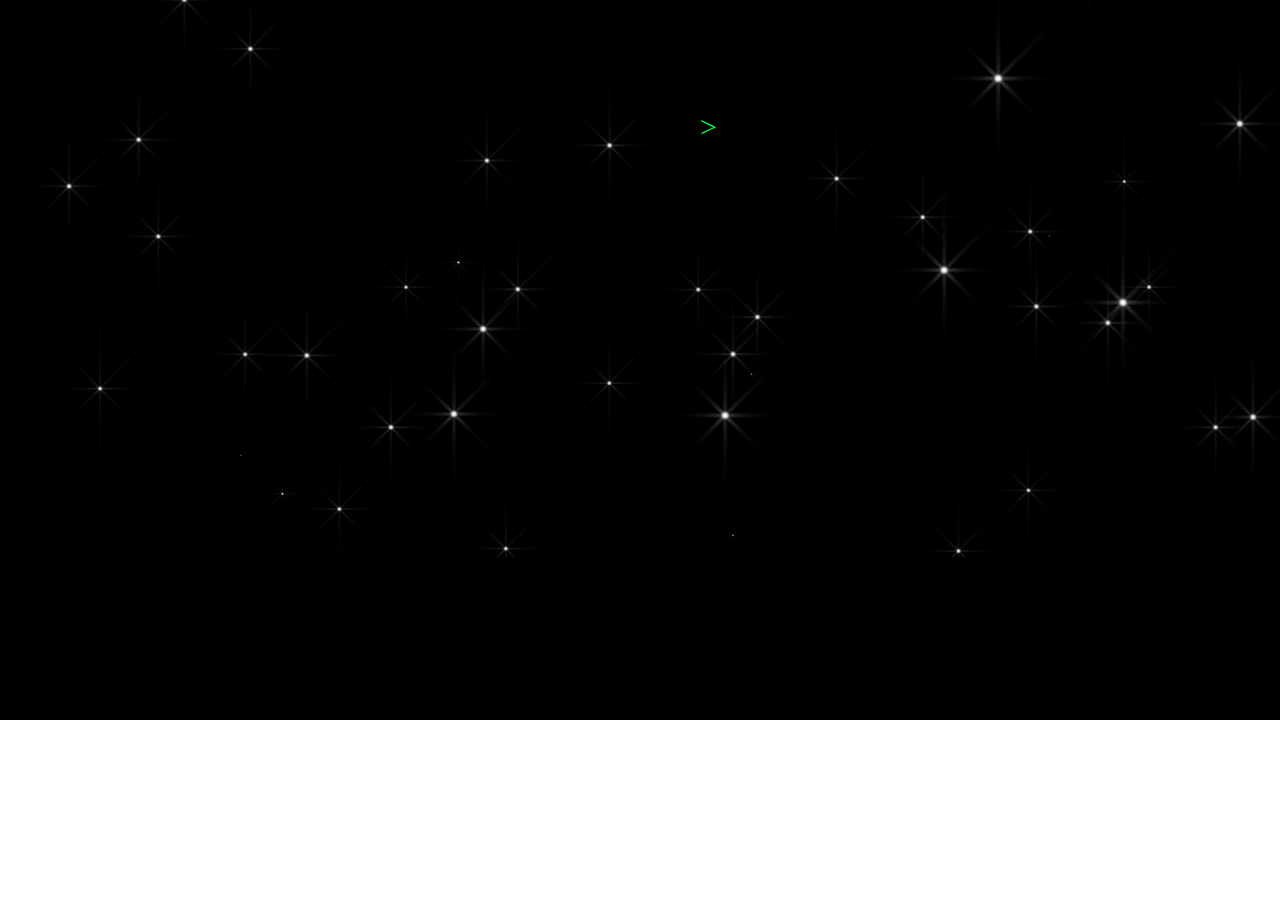
<file: 游戏端/shanggu/index.html>
<!doctype html>
<html>

<head>
<meta charset="utf-8">
<meta http-equiv="X-UA-Compatible" content="IE=edge,chrome=1">
<meta name="viewport" content="width=device-width, initial-scale=1">
<title>传说</title>

<script src="js/jquery-1.11.2.min.js"></script>
<script type="text/javascript" src="js/typewriting.min.js"></script>
<script src="js/common.js" ></script>
<style type="text/css">
/*声明 WebFont*/

	body,html{
		margin:0 0 0 0;
		overflow:hidden hidden;
/*		cursor: url('img/wa-mouse.png'), default; */
	}

	*{padding: 0;margin: 0;}
	.banner{width: 100%;min-width: 1200px;overflow: hidden ; position: relative;}
	.banner video{width: 100%;position: relative;}
	.banner div{position: absolute;left: 0;top: 0;padding: 100px 0; }

	.terminal::before {
		content: ">";

		margin-right: 10px;
	}
	.terminal {
		width: 530px;
		font-size:30px;
		color: #00fd55;
		letter-spacing: 2px;
		margin: 10px 700px;

	}
	.btn_div {
		width: 30%;
		font-size:30px;
		color: #00fd55;
		letter-spacing: 2px;
		margin: 500px 0 0 750px;
/*		margin-top:350px;*/
	}
	.btn_div img {width: 80%;height: 80%;cursor: url('img/wa-mouse.png'), default;}



</style>
</head>

<body>
	
	<audio id="music1" controls="controls" loop preload hidden >
		<source src="music/kaichang.mp3" />
	</audio>
	<section class="banner">
		<video autoplay loop>
			<source src="video/1.mp4" >
		</video>
			
		<div class="terminal" >
			
		</div>
		<div class="btn_div"  id="btn_div">
		  <div align="center">

			<img src="img/search_btn.png" onClick="updateJumpAndGoto()"/>
		  </div>
		</div>
	</section>
	


</body>
	<script>
	var fadeOutFadeObj;
	var content = "传说，女娲补天后遗留下了几块神石，";
		content+="但最终都不知去向，直到有一天，三界中流传出一条小道消息：“神石即将现世，其中藏着巨大的秘密”，";
		content+="这一消息令三界中的群雄无不擦拳磨掌，筹划着要将神石纳入囊中，一场好戏即将上演……";
	//	content = "1";
    var basicId;
	$(document).ready(function() {
		getBasicInfo();
		setTimeout(function() {
			$('.terminal').typewriting(content, {
				"typing_interval": 200,
				"blink_interval": "1s",
				"cursor_color": "#00fd55"
			}, function() {
				//$("#btn_div").show();
				fadeOutFadeObj.fnShow();
				console.log("END");
			});

		}, 1000);

		fadeOutFadeObj = new fadeOutFade("btn_div");  
		fadeOutFadeObj.init();  
		
		//延迟1秒播放音乐
		setTimeout(function() {playMusic();},1000);

		
	});
	function getBasicInfo(){
	
		$.ajax({
			url:'http://rain.paradise0932.com:7001/basic/index',//地址
			dataType:'json',//数据类型
			type:'GET',//类型
			//timeout:2000,//超时
			//请求成功
			success:function(data,status){
				if(data.code == "1"){
					var da = JSON.parse(data.data);
					basicId = da.id;
					if(da.isJump == "1"){
						window.location.href="main.html";
					}

				}
			},
			//失败/超时
			error:function(XMLHttpRequest,textStatus,errorThrown){
				if(textStatus==='timeout'){
					alert('請求超時');
					setTimeout(function(){
						alert('重新请求');
					},2000);
				}
				//alert(errorThrown);
			}
		});


	}
	function updateJumpAndGoto(){
			
		
		
		var isJump = "1";
		
		$.ajax({
			url:'http://rain.paradise0932.com:7001/basic/save',//地址
			dataType:'json',//数据类型
			type:'POST',//类型
			data:{"id":basicId,"isJump":isJump},
			//timeout:2000,//超时
			//请求成功
			success:function(data,status){
				if(data.code == "1"){
//					alert("保存成功");
					window.location.href='main.html'
				}

			},
			//失败/超时
			error:function(XMLHttpRequest,textStatus,errorThrown){
				if(textStatus==='timeout'){
					alert('請求超時');
					setTimeout(function(){
						alert('重新请求');
					},2000);
				}

			}
		});
		
	}
	
	function playMusic() {
		var player = $("#music1")[0]; /*jquery对象转换成js对象*/
		if (player.paused){ /*如果已经暂停*/
			player.play(); /*播放*/
		}else {
			player.pause();/*暂停*/
		}
	}


	</script>
</html>
</file>
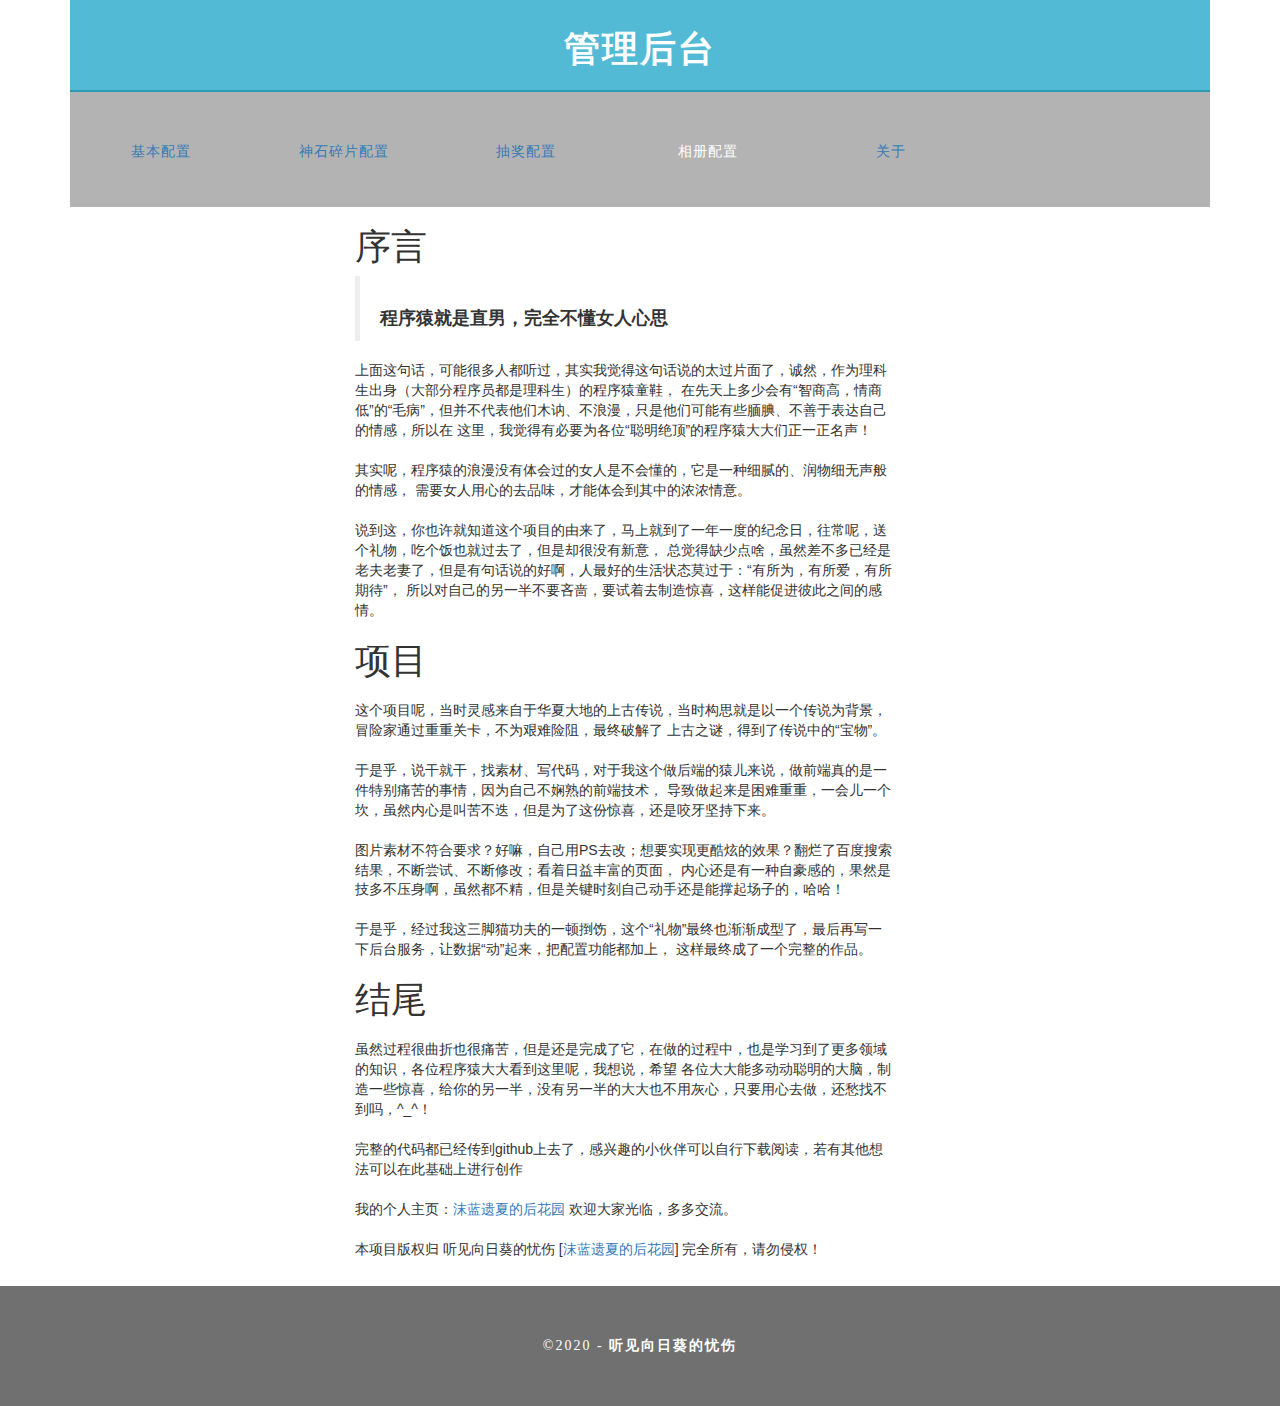
<file: 后台管理系统-前端配置页面/nuwa/about.html>
<!doctype html>
<html>
<head>
<meta charset="utf-8">
<meta http-equiv="X-UA-Compatible" content="IE=edge">
<meta name="viewport" content="width=device-width, initial-scale=1">
<title>关于</title>
<link href="css/multiColumnTemplate.css" rel="stylesheet" type="text/css">
	<link href="css/bootstrap.css" rel="stylesheet" type="text/css">
<!--	<link href="css/common.css" rel="stylesheet" type="text/css">-->
	<link href="static/plugins/bootstrap-switch/css/bootstrap-switch.min.css" rel="stylesheet" type="text/css">
	<link href="static/global/css/components-rounded.min.css" rel="stylesheet" type="text/css">
<!-- HTML5 shim and Respond.js for IE8 support of HTML5 elements and media queries -->
<!-- WARNING: Respond.js doesn't work if you view the page via file:// -->
<!--[if lt IE 9]>
      <script src="https://oss.maxcdn.com/html5shiv/3.7.2/html5shiv.min.js"></script>
      <script src="https://oss.maxcdn.com/respond/1.4.2/respond.min.js"></script>
    <![endif]-->
<style>
	.c{
/*    position : absolute;*/
    bottom : 0;
    width : 100%;
    height : 60px;
}
</style>
</head>
<body>
<div class="container">
  <header>
    <div class="primary_header">
      <h1 class="title"> 管理后台</h1>
    </div>
    <nav class="secondary_header" id="menu">
      <ul>
        <li><a href="basic.html">基本配置</a></li>
        <li><a href="stone.html">神石碎片配置</a></li>
		<li><a href="lotto.html">抽奖配置</a></li>
        <li>相册配置</li>
        <li><a href="about.html">关于</a></li>
      </ul>
    </nav>
  </header>
  <section>
    <div class="row">
		<div class="col-md-3"></div>
		<div class="col-md-6">
			<!-- BEGIN VALIDATION STATES-->
			<h1>序言</h1>

<blockquote><p><strong>程序猿就是直男，完全不懂女人心思</strong></p></blockquote>

<p>上面这句话，可能很多人都听过，其实我觉得这句话说的太过片面了，诚然，作为理科生出身（大部分程序员都是理科生）的程序猿童鞋，
在先天上多少会有“智商高，情商低”的“毛病”，但并不代表他们木讷、不浪漫，只是他们可能有些腼腆、不善于表达自己的情感，所以在
这里，我觉得有必要为各位“聪明绝顶”的程序猿大大们正一正名声！</p>

<p>其实呢，程序猿的浪漫没有体会过的女人是不会懂的，它是一种细腻的、润物细无声般的情感，
需要女人用心的去品味，才能体会到其中的浓浓情意。</p>

<p>说到这，你也许就知道这个项目的由来了，马上就到了一年一度的纪念日，往常呢，送个礼物，吃个饭也就过去了，但是却很没有新意，
总觉得缺少点啥，虽然差不多已经是老夫老妻了，但是有句话说的好啊，人最好的生活状态莫过于：“有所为，有所爱，有所期待”，
所以对自己的另一半不要吝啬，要试着去制造惊喜，这样能促进彼此之间的感情。</p>

<h1>项目</h1>

<p>这个项目呢，当时灵感来自于华夏大地的上古传说，当时构思就是以一个传说为背景，冒险家通过重重关卡，不为艰难险阻，最终破解了
上古之谜，得到了传说中的“宝物”。</p>

<p>于是乎，说干就干，找素材、写代码，对于我这个做后端的猿儿来说，做前端真的是一件特别痛苦的事情，因为自己不娴熟的前端技术，
导致做起来是困难重重，一会儿一个坎，虽然内心是叫苦不迭，但是为了这份惊喜，还是咬牙坚持下来。</p>

<p>图片素材不符合要求？好嘛，自己用PS去改；想要实现更酷炫的效果？翻烂了百度搜索结果，不断尝试、不断修改；看着日益丰富的页面，
内心还是有一种自豪感的，果然是技多不压身啊，虽然都不精，但是关键时刻自己动手还是能撑起场子的，哈哈！</p>

<p>于是乎，经过我这三脚猫功夫的一顿捯饬，这个“礼物”最终也渐渐成型了，最后再写一下后台服务，让数据“动”起来，把配置功能都加上，
这样最终成了一个完整的作品。</p>

<h1>结尾</h1>

<p>虽然过程很曲折也很痛苦，但是还是完成了它，在做的过程中，也是学习到了更多领域的知识，各位程序猿大大看到这里呢，我想说，希望
各位大大能多动动聪明的大脑，制造一些惊喜，给你的另一半，没有另一半的大大也不用灰心，只要用心去做，还愁找不到吗，^_^！</p>

<p>完整的代码都已经传到github上去了，感兴趣的小伙伴可以自行下载阅读，若有其他想法可以在此基础上进行创作</p>

<p>我的个人主页：<a href="http://www.paradise0932.com" title="沫蓝遗夏的后花园">沫蓝遗夏的后花园</a>
欢迎大家光临，多多交流。</p>

<p>本项目版权归 听见向日葵的忧伤 [<a target="_blank" href="http://www.paradise0932.com" title="沫蓝遗夏的后花园">沫蓝遗夏的后花园</a>] 完全所有，请勿侵权！</p>

	</div>
  </section>
  
  </div>


  <footer class="secondary_header footer" >
    <div class="copyright">&copy;2020 - <strong>听见向日葵的忧伤</strong></div>
  </footer>
</div>
	    <!-- 模态框（Modal） -->
    <div class="modal fade" id="commonModel" tabindex="-1" role="dialog" aria-labelledby="commonModel" aria-hidden="true">
    </div>
     <!-- jQuery (necessary for Bootstrap's JavaScript plugins) --> 
    <script src="js/jquery-3.2.1.min.js"></script>

    <!-- Include all compiled plugins (below), or include individual files as needed --> 
    <script src="js/popper.min.js"></script>

    <script src="js/bootstrap.js"></script>
	<script src="static/plugins/bootbox/bootbox.min.js"></script>
	<script src="static/plugins/bootstrap-switch/js/bootstrap-switch.min.js"></script>
	<script src="js/common.js"></script>
	<script src="js/stone.js"></script>
</body>
</html>
</file>
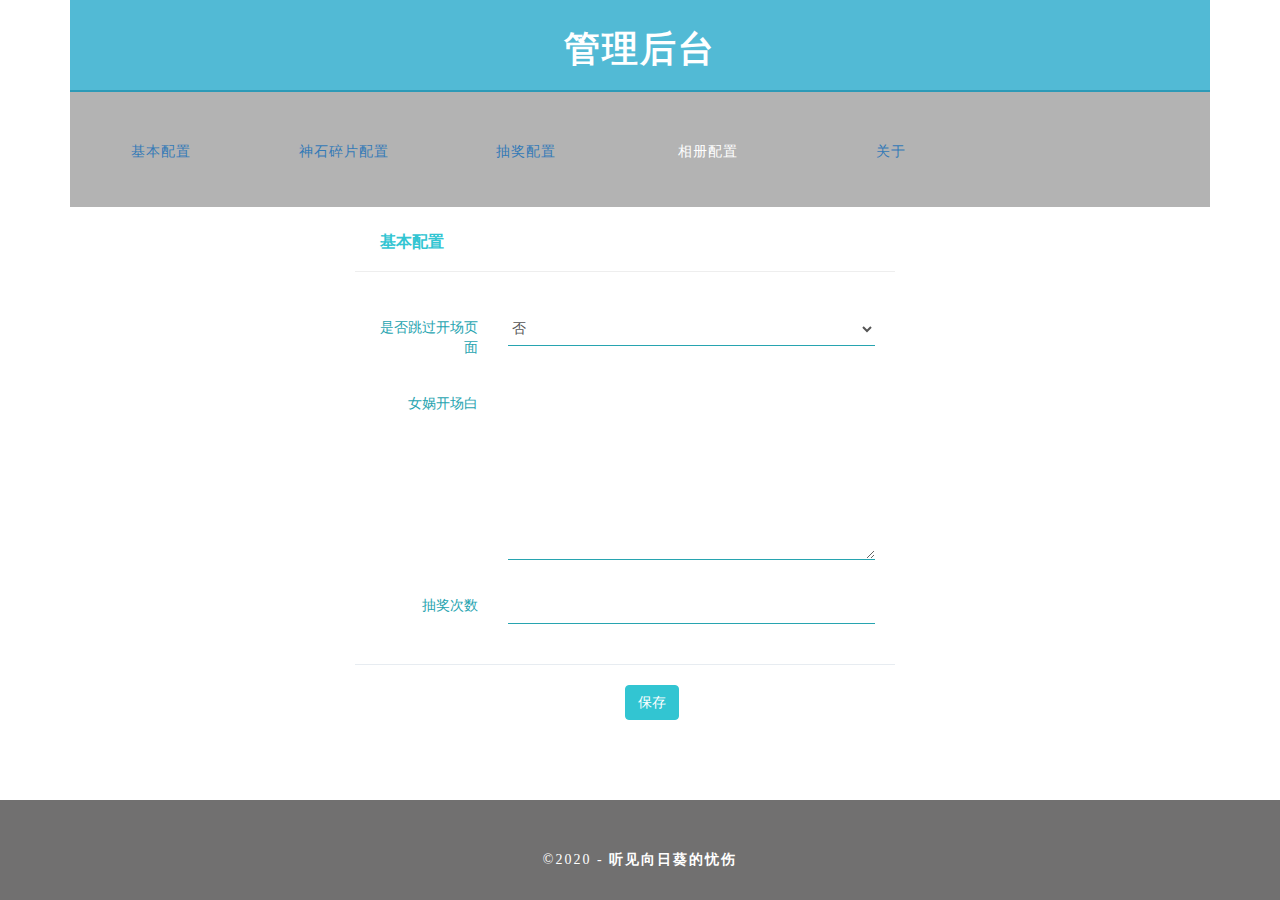
<file: 后台管理系统-前端配置页面/nuwa/basic.html>
<!doctype html>
<html>
<head>
<meta charset="utf-8">
<meta http-equiv="X-UA-Compatible" content="IE=edge">
<meta name="viewport" content="width=device-width, initial-scale=1">
<meta http-equiv="Access-Control-Allow-Origin" content="*" />
<title>管理后台</title>
<link href="css/multiColumnTemplate.css" rel="stylesheet" type="text/css">
	<link href="css/bootstrap.css" rel="stylesheet" type="text/css">
	<link href="css/common.css" rel="stylesheet" type="text/css">
	<link href="static/plugins/bootstrap-switch/css/bootstrap-switch.min.css" rel="stylesheet" type="text/css">
	<link href="static/global/css/components-rounded.min.css" rel="stylesheet" type="text/css">
<!-- HTML5 shim and Respond.js for IE8 support of HTML5 elements and media queries -->
<!-- WARNING: Respond.js doesn't work if you view the page via file:// -->
<!--[if lt IE 9]>
      <script src="https://oss.maxcdn.com/html5shiv/3.7.2/html5shiv.min.js"></script>
      <script src="https://oss.maxcdn.com/respond/1.4.2/respond.min.js"></script>
    <![endif]-->

</head>
<body>
<div class="container">
  <header>
    <div class="primary_header">
      <h1 class="title"> 管理后台</h1>
    </div>
    <nav class="secondary_header" id="menu">
      <ul>
        <li><a href="basic.html">基本配置</a></li>
        <li><a href="stone.html">神石碎片配置</a></li>
		<li><a href="lotto.html">抽奖配置</a></li>
        <li>相册配置</li>
        <li><a href="about.html">关于</a></li>
      </ul>
    </nav>
  </header>
  <section>
    <div class="row">
		<div class="col-md-3"></div>
		<div class="col-md-6">
			<!-- BEGIN VALIDATION STATES-->
			<div class="portlet light portlet-fit portlet-form ">
				<div class="portlet-title">
					<div class="caption">
						<i class=" icon-layers font-green"></i>
						<span class="caption-subject font-green sbold uppercase">基本配置</span>
					</div>
					
				</div>
				<div class="portlet-body">
					<!-- BEGIN FORM-->
					<form action="#" class="form-horizontal">
						<div class="form-body">
							<div class="form-group form-md-line-input has-success">
								<label class="col-md-3 control-label" for="form_control_1">是否跳过开场页面</label>
								<div class="col-md-9">
									<input type="hidden" id="id" >
									<select class="form-control" id="isJumpSelect">
										<option value="0">否</option>
										<option value="1">是</option>
									
									</select>
									<div class="form-control-focus"> </div>
									<span class="help-block">开场页面仅首次访问会显示，当用户看过之后则会将该选项置为“是”</span>
								</div>
							</div>
							<div class="form-group form-md-line-input has-success">
								<label class="col-md-3 control-label" for="form_control_1">女娲开场白</label>
								<div class="col-md-9">
									<textarea class="form-control" name="" id="nuwaTip" rows="8"></textarea>
									<div class="form-control-focus"> </div>
									<span class="help-block">这里配置载入页面里女娲说的话。</span>
								</div>
							</div>
							<div class="form-group form-md-line-input has-success">
								<label class="col-md-3 control-label" for="form_control_1">抽奖次数</label>
								
								<div class="col-md-9">
									<input type="text" class="form-control" id="lottoNum" placeholder="">
									<div class="form-control-focus"> </div>
								</div>
							</div>
						</div>
						<div class="form-actions">
							<div class="row">
								<div class=" col-md-6">
									
								</div>
								<div class="col-md-6">
									<a href="javascript:;" class="btn green" onClick="saveBasicInfo()">保存</a>
									
								</div>
							</div>
						</div>
					</form>
					<!-- END FORM-->
				</div>
			</div>
			<!-- END VALIDATION STATES-->
		</div>

	</div>
  </section>
  
  </div>


  <footer class="secondary_header footer">
    <div class="copyright">&copy;2020 - <strong>听见向日葵的忧伤</strong></div>
  </footer>
</div>
	    <!-- 模态框（Modal） -->
    <div class="modal fade" id="commonModel" tabindex="-1" role="dialog" aria-labelledby="commonModel" aria-hidden="true">
    </div>
     <!-- jQuery (necessary for Bootstrap's JavaScript plugins) --> 
    <script src="js/jquery-3.2.1.min.js"></script>

    <!-- Include all compiled plugins (below), or include individual files as needed --> 
    <script src="js/popper.min.js"></script>

    <script src="js/bootstrap.js"></script>
	<script src="static/plugins/bootbox/bootbox.min.js"></script>
	<script src="static/plugins/bootstrap-switch/js/bootstrap-switch.min.js"></script>
	<script src="js/common.js"></script>
	<script src="js/basic.js"></script>
</body>
</html>
</file>
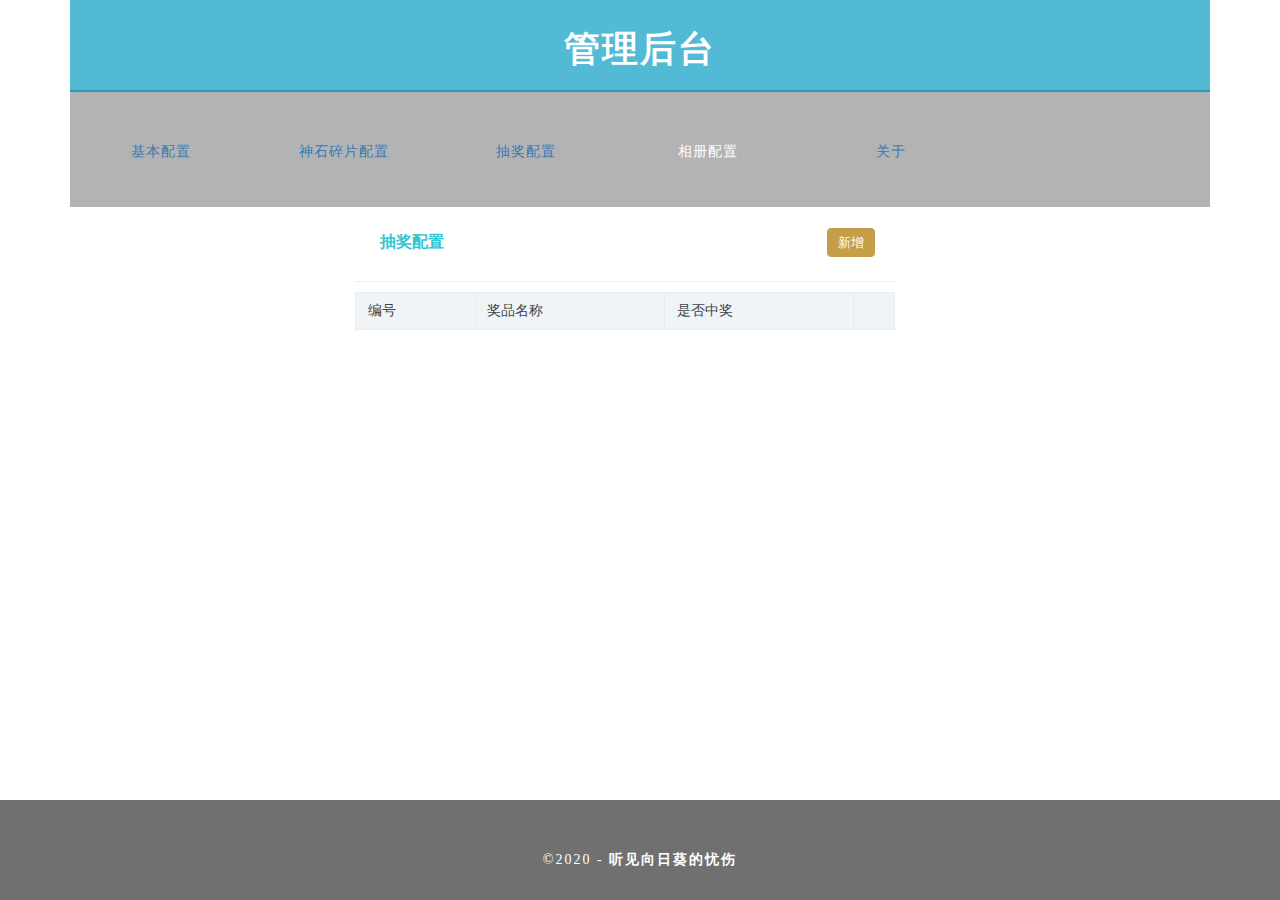
<file: 后台管理系统-前端配置页面/nuwa/lotto.html>
<!doctype html>
<html>
<head>
<meta charset="utf-8">
<meta http-equiv="X-UA-Compatible" content="IE=edge">
<meta name="viewport" content="width=device-width, initial-scale=1">
<title>管理后台</title>
<link href="css/multiColumnTemplate.css" rel="stylesheet" type="text/css">
	<link href="css/bootstrap.css" rel="stylesheet" type="text/css">
	<link href="css/common.css" rel="stylesheet" type="text/css">
	<link href="static/plugins/bootstrap-switch/css/bootstrap-switch.min.css" rel="stylesheet" type="text/css">
	<link href="static/global/css/components-rounded.min.css" rel="stylesheet" type="text/css">
<!-- HTML5 shim and Respond.js for IE8 support of HTML5 elements and media queries -->
<!-- WARNING: Respond.js doesn't work if you view the page via file:// -->
<!--[if lt IE 9]>
      <script src="https://oss.maxcdn.com/html5shiv/3.7.2/html5shiv.min.js"></script>
      <script src="https://oss.maxcdn.com/respond/1.4.2/respond.min.js"></script>
    <![endif]-->

</head>
<body>
<div class="container">
  <header>
    <div class="primary_header">
      <h1 class="title"> 管理后台</h1>
    </div>
    <nav class="secondary_header" id="menu">
      <ul>
        <li><a href="basic.html">基本配置</a></li>
        <li><a href="stone.html">神石碎片配置</a></li>
		<li><a href="lotto.html">抽奖配置</a></li>
        <li>相册配置</li>
        <li><a href="about.html">关于</a></li>
      </ul>
    </nav>
  </header>
  <section>
    <div class="row">
		<div class="col-md-3"></div>
		<div class="col-md-6">
			<!-- BEGIN VALIDATION STATES-->
			<div class="portlet light portlet-fit portlet-form ">
				<div class="portlet-title">
					<div class="caption">
						<i class=" icon-layers font-green"></i>
						<span class="caption-subject font-green sbold uppercase">抽奖配置</span>
						
					</div>
					<div class="actions">
						<button type="button" class="btn yellow"  onClick="getlottoDetail('')" data-toggle="modal" data-target="#myModal"  >新增</button>
					</div>
					
				</div>
				<div class="portlet-body">
					<div class="table-scrollable">
						<table class="table table-striped table-bordered table-advance table-hover">
							<thead>
								<tr>
									<th>
										<i class="fa fa-briefcase"></i> 编号 </th>
									<th class="hidden-xs">
										<i class="fa fa-user"></i> 奖品名称 </th>
							
									<th>
										<i class="fa fa-shopping-cart"></i> 是否中奖 </th>
									<th> </th>
								</tr>
							</thead>
							<tbody id = "tbody">
								
							</tbody>
						</table>
				</div>
			</div>
			<!-- END VALIDATION STATES-->
		</div>
		
	</div>
  </section>

  </div>
 <!-- 模态框（Modal） -->
<div class="modal fade" id="myModal" tabindex="-1" role="dialog" aria-labelledby="myModalLabel" aria-hidden="true">
	<div class="modal-dialog">
		<div class="modal-content">
			<div class="modal-header">
				<button type="button" class="close" data-dismiss="modal" aria-hidden="true">
					&times;
				</button>
				<h4 class="modal-title" id="myModalLabel">
					修改信息
				</h4>
				
			</div>
			<div class="modal-body">
				<div class="form-group form-md-line-input">
					<label class="col-md-2 control-label" for="form_control_1">奖品名称</label>
					<input type="hidden" class="form-control" id="id" >
					<div class="col-md-10">
						<input type="text" class="form-control" id="lottoPrize" placeholder="">
						<div class="form-control-focus"> </div>
					</div>
				</div>
				
				<div class="form-group form-md-line-input">
					<label class="col-md-2 control-label" for="form_control_1">是否获奖</label>
					<div class="col-md-10">
						<div class="md-radio-inline">
							<div class="md-radio has-error">
								<input type="radio" id="radio53" name="isLotto" value="0" class="md-radiobtn" checked>
								<label for="radio53">
									<span class="inc"></span>
									<span class="check"></span>
									<span class="box"></span> 否</label>
							</div>
							<div class="md-radio ">
								<input type="radio" id="radio54" name="isLotto" value="1" class="md-radiobtn">
								<label for="radio54">
									<span class="inc"></span>
									<span class="check"></span>
									<span class="box"></span> 是 </label>
							</div>

						</div>
					</div>
				</div>
			</div>
			<div class="modal-footer">
				<button type="button" class="btn btn-default" data-dismiss="modal">关闭
				</button>
				<button type="button" class="btn btn-primary" onClick="savelotto()">
					保存
				</button>
			</div>
		</div><!-- /.modal-content -->
	</div><!-- /.modal -->
</div>

  <footer class="secondary_header footer">
    <div class="copyright">&copy;2020 - <strong>听见向日葵的忧伤</strong></div>
  </footer>
</div>
	    <!-- 模态框（Modal） -->
    <div class="modal fade" id="commonModel" tabindex="-1" role="dialog" aria-labelledby="commonModel" aria-hidden="true">
    </div>
     <!-- jQuery (necessary for Bootstrap's JavaScript plugins) --> 
    <script src="js/jquery-3.2.1.min.js"></script>

    <!-- Include all compiled plugins (below), or include individual files as needed --> 
    <script src="js/popper.min.js"></script>

    <script src="js/bootstrap.js"></script>
	<script src="static/plugins/bootbox/bootbox.min.js"></script>
	<script src="static/plugins/bootstrap-switch/js/bootstrap-switch.min.js"></script>
	<script src="js/common.js"></script>
	<script src="js/lotto.js"></script>
</body>
</html>
</file>
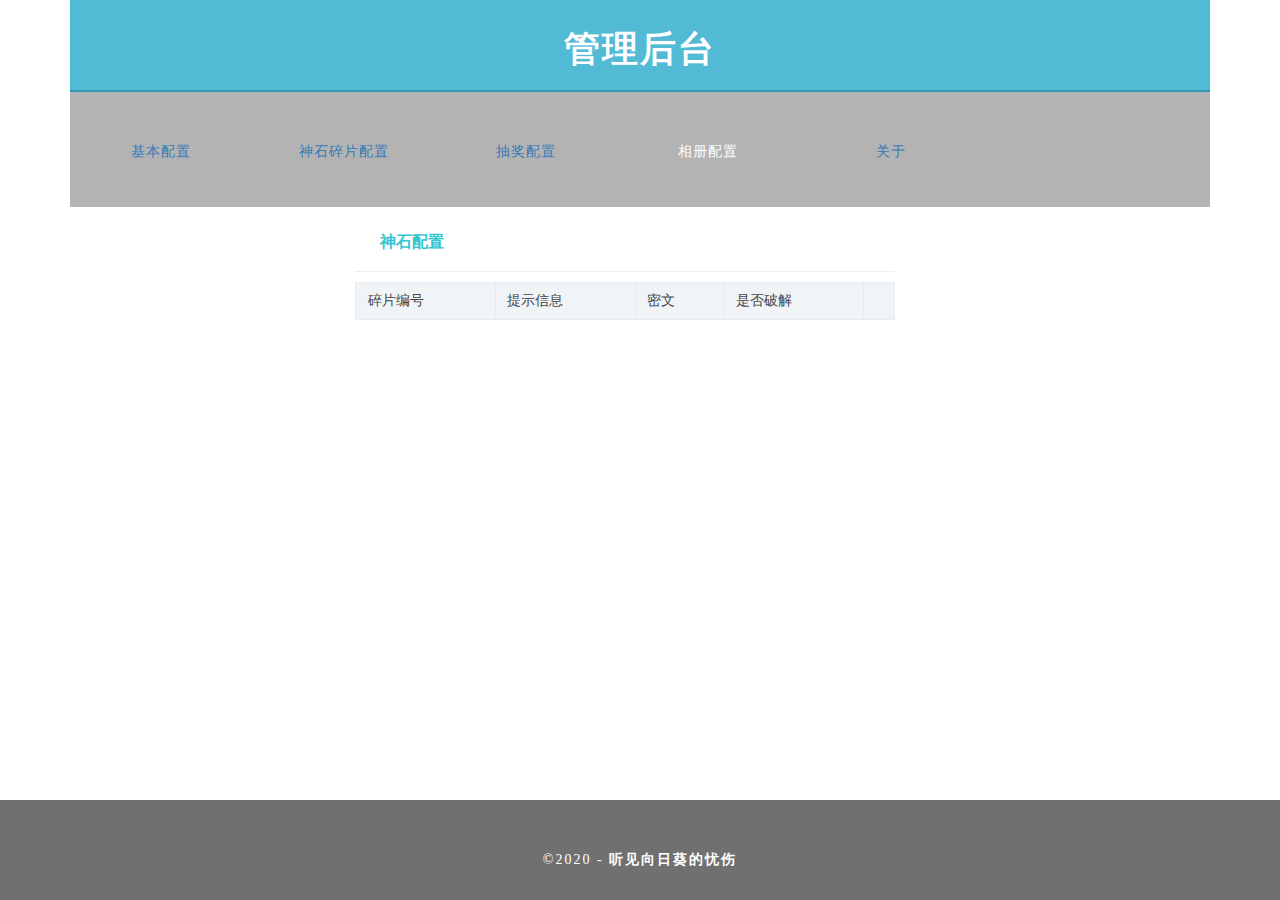
<file: 后台管理系统-前端配置页面/nuwa/stone.html>
<!doctype html>
<html>
<head>
<meta charset="utf-8">
<meta http-equiv="X-UA-Compatible" content="IE=edge">
<meta name="viewport" content="width=device-width, initial-scale=1">
<title>管理后台</title>
<link href="css/multiColumnTemplate.css" rel="stylesheet" type="text/css">
	<link href="css/bootstrap.css" rel="stylesheet" type="text/css">
	<link href="css/common.css" rel="stylesheet" type="text/css">
	<link href="static/plugins/bootstrap-switch/css/bootstrap-switch.min.css" rel="stylesheet" type="text/css">
	<link href="static/global/css/components-rounded.min.css" rel="stylesheet" type="text/css">
<!-- HTML5 shim and Respond.js for IE8 support of HTML5 elements and media queries -->
<!-- WARNING: Respond.js doesn't work if you view the page via file:// -->
<!--[if lt IE 9]>
      <script src="https://oss.maxcdn.com/html5shiv/3.7.2/html5shiv.min.js"></script>
      <script src="https://oss.maxcdn.com/respond/1.4.2/respond.min.js"></script>
    <![endif]-->

</head>
<body>
<div class="container">
  <header>
    <div class="primary_header">
      <h1 class="title"> 管理后台</h1>
    </div>
    <nav class="secondary_header" id="menu">
      <ul>
        <li><a href="basic.html">基本配置</a></li>
        <li><a href="stone.html">神石碎片配置</a></li>
		<li><a href="lotto.html">抽奖配置</a></li>
        <li>相册配置</li>
        <li><a href="about.html">关于</a></li>
      </ul>
    </nav>
  </header>
  <section>
    <div class="row">
		<div class="col-md-3"></div>
		<div class="col-md-6">
			<!-- BEGIN VALIDATION STATES-->
			<div class="portlet light portlet-fit portlet-form ">
				<div class="portlet-title">
					<div class="caption">
						<i class=" icon-layers font-green"></i>
						<span class="caption-subject font-green sbold uppercase">神石配置</span>
					</div>
					
				</div>
				<div class="portlet-body">
					<div class="table-scrollable">
						<table class="table table-striped table-bordered table-advance table-hover">
							<thead>
								<tr>
									<th>
										<i class="fa fa-briefcase"></i> 碎片编号 </th>
									<th class="hidden-xs">
										<i class="fa fa-user"></i> 提示信息 </th>
									<th>
										<i class="fa fa-shopping-cart"></i> 密文 </th>
									<th>
										<i class="fa fa-shopping-cart"></i> 是否破解 </th>
									<th> </th>
								</tr>
							</thead>
							<tbody id = "tbody">
								
							</tbody>
						</table>
				</div>
			</div>
			<!-- END VALIDATION STATES-->
		</div>

	</div>
  </section>
  
  </div>
 <!-- 模态框（Modal） -->
<div class="modal fade" id="myModal" tabindex="-1" role="dialog" aria-labelledby="myModalLabel" aria-hidden="true">
	<div class="modal-dialog">
		<div class="modal-content">
			<div class="modal-header">
				<button type="button" class="close" data-dismiss="modal" aria-hidden="true">
					&times;
				</button>
				<h4 class="modal-title" id="myModalLabel">
					修改信息
				</h4>
			</div>
			<div class="modal-body">
				<div class="form-group form-md-line-input">
					<label class="col-md-2 control-label" for="form_control_1">提示信息</label>
					<input type="hidden" class="form-control" id="id" >
					<div class="col-md-10">
						<input type="text" class="form-control" id="tipInfo" placeholder="神石碎片触发的提示信息">
						<div class="form-control-focus"> </div>
					</div>
				</div>
				<div class="form-group form-md-line-input">
					<label class="col-md-2 control-label" for="form_control_1">密文</label>
					<div class="col-md-10">
						<input type="text" class="form-control" id="cipherText" placeholder="激活碎片的密文">
						<div class="form-control-focus"> </div>
					</div>
				</div>
				
				<div class="form-group form-md-line-input">
					<label class="col-md-2 control-label" for="form_control_1">是否已经解密</label>
					<div class="col-md-10">
						<div class="md-radio-inline">
							<div class="md-radio has-error">
								<input type="radio" id="radio53" name="isDecode" value="0" class="md-radiobtn" >
								<label for="radio53">
									<span class="inc"></span>
									<span class="check"></span>
									<span class="box"></span> 否</label>
							</div>
							<div class="md-radio ">
								<input type="radio" id="radio54" name="isDecode" value="1" class="md-radiobtn">
								<label for="radio54">
									<span class="inc"></span>
									<span class="check"></span>
									<span class="box"></span> 是 </label>
							</div>

						</div>
					</div>
				</div>
			</div>
			<div class="modal-footer">
				<button type="button" class="btn btn-default" data-dismiss="modal">关闭
				</button>
				<button type="button" class="btn btn-primary" onClick="saveStone()">
					保存
				</button>
			</div>
		</div><!-- /.modal-content -->
	</div><!-- /.modal -->
</div>

  <footer class="secondary_header footer">
    <div class="copyright">&copy;2020 - <strong>听见向日葵的忧伤</strong></div>
  </footer>
</div>
	    <!-- 模态框（Modal） -->
    <div class="modal fade" id="commonModel" tabindex="-1" role="dialog" aria-labelledby="commonModel" aria-hidden="true">
    </div>
     <!-- jQuery (necessary for Bootstrap's JavaScript plugins) --> 
    <script src="js/jquery-3.2.1.min.js"></script>

    <!-- Include all compiled plugins (below), or include individual files as needed --> 
    <script src="js/popper.min.js"></script>

    <script src="js/bootstrap.js"></script>
	<script src="static/plugins/bootbox/bootbox.min.js"></script>
	<script src="static/plugins/bootstrap-switch/js/bootstrap-switch.min.js"></script>
	<script src="js/common.js"></script>
	<script src="js/stone.js"></script>
</body>
</html>
</file>
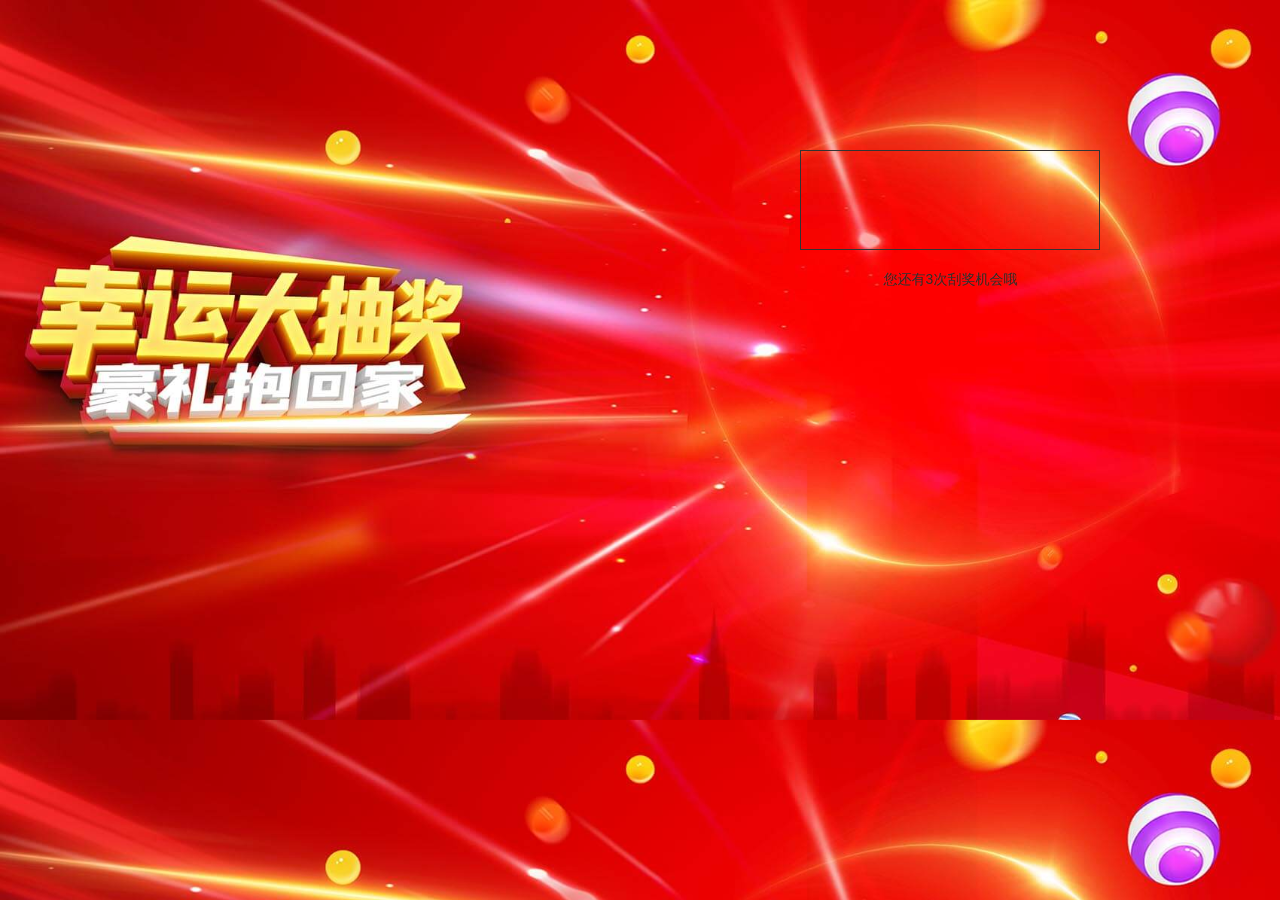
<file: 游戏端/shanggu/lotto.html>
<!DOCTYPE html>
<html>
<head>
	<title>幸运大抽奖</title>
	<meta charset="utf-8">
	<meta http-equiv="X-UA-Compatible" content="IE=edge,chrome=1">
	<meta name="viewport" content="width=device-width, initial-scale=1">
	<link href="css/bootstrap.css" rel="stylesheet" type="text/css">
	<link href="css/components-rounded.min.css" rel="stylesheet" type="text/css">
	  <style>
		body,html{
			margin:0 0 0 0;
			overflow:hidden hidden;
	/*		cursor: url('img/wa-mouse.png'), default; */
		}
		  body{
			  background-image: url("img/lotto_bg.jpg");
			  background-size: 100%;
		  }

		*{padding: 0;margin: 0;}
        .scratchpad{
          width: 300px;
          height: 100px;
          border: solid 1px;
			margin: 50px 0px 0px 0px;
        }

        @media (max-width: 500px) {
          .scratchpad {
            width: 65%;
          }

        }
		  .content{margin: 100px 0px 0px 800px;position: absolute; }
		  .prize{margin: 100px 0px 0px 1400px;}
		  section p{text-align: center}
		  .h2{text-align: center;color:azure; font-size: 50px;}
		  .prize .myPrize{margin-top: 10px;  font-family: "字魂150号 玉玺手刻体"; font-size: 25px;color: aquamarine}
		  .ps{color:#DFDFDF;}
		  .button{text-align: center;display: none}
		  .caidan{margin: 200px 0px 0px 0px; text-align: center;display: none;}
		  .caidan img{cursor: url('img/wa-mouse.png'), default;}
		  .dan_tip{font-family: "汉仪晓波折纸体简"; font-size: 25px; color:#9F00FC}
      </style>
</head>
<body>
	<audio id="music1" controls="controls"  loop preload hidden  >
		<source src="music/kaijiang.mp3" />
	</audio>
	<section class="content">
		<div id="congratulation" style="display: none"><p class="h2" >恭喜你，中奖了！</p></div>
		<div id="demo2" class="scratchpad"></div>
<!--		<div id="demo2-percent">&nbsp;</div>-->
		<p id="countDown">您还有3次刮奖机会哦</p>
		<div class="button"><button type="button" class="btn yellow" onClick="again()">再次刮奖</button></div>

	</section>
	<div class="prize">
		<p><h1>已获得奖品<h1></p>
		<p><h3 class="ps">（请及时领奖哦）<h3></p>
		<hr>
		<p id="myPrize" class="myPrize"></p>
		
	</div>
  	<div class="caidan">
		<img src="img/caidan1.gif"  onClick="window.location.href='photo.html'">
		<p class="dan_tip">恭喜你，发现了传说中的彩蛋，快打开看看吧！！！</p>
	</div>
 <script src="js/jquery.min.js"></script>
 <script type="text/javascript" src="js/wScratchPad.min.js"></script>
  <script type="text/javascript">
	var lottoNum = 0;
	var isPrize = 0;
	var lottoPrize = ""; //奖品名称 
	var id;
	var basicId;
	var lottoImg;
	$(document).ready(function() {
		initInfo(true,true);
		
		//延迟1秒播放音乐
		setTimeout(function() {playMusic();},1000);

	});
	  
	  //初始化信息
	  function initInfo(ifUpdatePrize,isGua){
		  $.ajax({
			url:'http://rain.paradise0932.com:7001/lotto/info',//地址
			dataType:'json',//数据类型
			type:'GET',//类型
			data:{},
			//timeout:2000,//超时
			//请求成功
			success:function(data,status){
				var content = data.msg;
				
				if(data.config){
					var config = JSON.parse(data.config);
					lottoNum = config.lottoNum;
					basicId = config.id;
					$("#countDown").html("您还有"+lottoNum+"次刮奖机会哦");
					
					
					if(lottoNum == 0){
						$('#demo2').wScratchPad('enable', false);
						$(".caidan").show();
					}
				}
				
				if(data.prizeList){
					var prizeList = JSON.parse(data.prizeList);
					//是否更新中奖信息
					if(ifUpdatePrize){
						for(var i = 0;i<prizeList.length;i++){
							$("#myPrize").after("<p  class=\"myPrize\">"+prizeList[i].lottoPrize+"</p>");
						}
					}
					
				
				}
				getNoPrizeInfo(isGua);
				
			},
			//失败/超时
			error:function(XMLHttpRequest,textStatus,errorThrown){
				if(textStatus==='timeout'){
					alert('請求超時');
					setTimeout(function(){
						alert('重新请求');
					},2000);
				}
				//alert(errorThrown);
			}
		});
	  }
	  	function playMusic() {
			var player = $("#music1")[0]; /*jquery对象转换成js对象*/
			if (player.paused){ /*如果已经暂停*/
				player.play(); /*播放*/
			}else {
				player.pause();/*暂停*/
			}
		}
	  function getNoPrizeInfo(isGua){
		   console.log("获取奖品信息方法被调用！");
		  $.ajax({
			url:'http://rain.paradise0932.com:7001/lotto/item',//地址
			dataType:'json',//数据类型
			type:'GET',//类型
			data:{},
			//timeout:2000,//超时
			//请求成功
			success:function(data,status){
				var content = data.msg;
				if(data.data ){
					var lotto = JSON.parse(data.data);
					lottoPrize = lotto.lottoPrize;
					id = lotto.id;
					lottoImg = "http://rain.paradise0932.com/upload/"+lottoPrize+".png";
					console.log("获取奖品信息方法---，获取到奖品图片地址："+lottoImg);
					//是否初始化刮刮卡，因为只有第一次加载需要使用， 后面只需要替换图片地址
					if(isGua){
						initGua();
					}else{
						//不初始化刮刮卡，那么就替换图片，重置刮刮卡
					  	console.log("---更新刮刮卡");
						$('#demo2').wScratchPad('bg',lottoImg );  
						$('#demo2').wScratchPad('reset');  
					}
					
				}
				
			},
			//失败/超时
			error:function(XMLHttpRequest,textStatus,errorThrown){
				if(textStatus==='timeout'){
					alert('請求超時');
					setTimeout(function(){
						alert('重新请求');
					},2000);
				}
				//alert(errorThrown);
			}
		});
		  
	  }
	  function initGua(){
		  console.log("初始化刮刮卡方法被调用！");
		  console.log("初始化刮刮卡方法被调用,获取图片地址：---"+lottoImg);
		  	$('#demo2').wScratchPad({
			  bg: lottoImg,
			  fg: '#E0E0E0',
			  'cursor': 'url("./cursors/coin.png") 5 5, default',
			  scratchMove: function (e, percent) {
		//		$('#demo2-percent').html(percent);

				if (percent > 30) {
					if(isPrize == 0){
						  this.clear();
						$("#congratulation").show();

						$("#myPrize").after("<p  class=\"myPrize\">"+lottoPrize+"</p>");
						countDown();
						updateLotto(); //更新

						isPrize = 1;
						if(lottoNum >0){
							$(".button").show();
						}else{
							$(".caidan").show();
						}

					}
				}
			  }
		 });
	  }
	   //更新
	  function updateLotto(){
		  $.ajax({
			url:'http://rain.paradise0932.com:7001/lotto/save',//地址
			dataType:'json',//数据类型
			type:'POST',//类型
			data:{"id":id,"status":"1","basicId":basicId},
			//timeout:2000,//超时
			//请求成功
			success:function(data,status){
				var content = data.msg;
				if(data.code == "1"){
					
					
				}
	


			},
			//失败/超时
			error:function(XMLHttpRequest,textStatus,errorThrown){
				if(textStatus==='timeout'){
					alert('請求超時');
					setTimeout(function(){
						alert('重新请求');
					},2000);
				}
				//alert(errorThrown);
			}
		});
	  }
	  
	  
	  function again(){
		  if(lottoNum >0){
			 
			  initInfo(false,false);

			  isPrize = 0;
			 
			  $(".button").hide();
			  $("#congratulation").hide();
		  }
		  
		  
	  }
	  
	 function countDown(){
		 if(lottoNum != 0){
			lottoNum = lottoNum-1;

		 	$("#countDown").html("您还有"+lottoNum+"次刮奖机会哦");
		 }
		
	 }
  </script>

</body>
</html>
</file>
<file: 后台管理系统-前端配置页面/nuwa/css/multiColumnTemplate.css>
@charset "UTF-8";
.container {
	background-color: #FFFFFF;
	width: 90%;
	margin-left: auto;
	margin-right: auto;
	border-bottom-width: 0px;
	padding-left: 0px;
	padding-top: 0px;
	padding-right: 0px;
	padding-bottom: 0px;
}
.row {
	width: 100%;
	margin-top: 0px;
	margin-right: 0px;
	margin-bottom: 0px;
	margin-left: 0px;
	padding-top: 0px;
	padding-right: 0px;
	padding-bottom: 0px;
	padding-left: 0px;
	display: inline-block
}
.row.blockDisplay {
	display: block;
}
.column_half {
	width: 50%;
	float: left;
	margin-top: 0px;
}
.columns {
	width: 25%;
	float: left;
	font-family: "Source Sans Pro";
	color: #A5A5A5;
	line-height: 24px;
	padding-top: 10px;
	padding-bottom: 10px;
	text-align: justify;
	margin-top: 15px;
	margin-bottom: 15px;
	padding-left: 0px;
	padding-right: 0px;
	margin-left: 0px;
	margin-right: 0px;
}
.row .columns p {
	padding-left: 10%;
	padding-right: 10%;
}
.container .columns h4 {
	text-align: center;
	color: #01B2D1;
}
.primary_header {
	width: 100%;
	background-color: #52bad5;
	padding-top: 10px;
	padding-bottom: 10px;
	clear: left;
	border-bottom: 2px solid #2C9AB7;
}
.secondary_header {
	width: 100%;
	padding-top: 50px;
	padding-bottom: 50px;
	background-color: #B3B3B3;
	clear: left;
}
.container .secondary_header ul {
	margin-top: 0%;
	margin-right: auto;
	margin-bottom: 0px;
	margin-left: auto;
	padding-top: 0px;
	padding-right: 0px;
	padding-bottom: 15px;
	padding-left: 0px;
	width: 100%;
}
.secondary_header ul li {
	list-style: none;
	float: left;
	margin-right: auto;
	margin-top: 0px;
	font-family: "Source Sans Pro";
	font-weight: normal;
	color: #FFFFFF;
	letter-spacing: 1px;
	margin-left: auto;
	text-align: center;
	width: 16%;
	transition: all 0.3s linear;
}
.secondary_header ul li:hover {
	color: #717070;
	cursor: pointer;
}
.left_article {
	background-color: #FFFFFF;
	width: 60%;
	float: left;
	font-family: "Source Sans Pro";
	color: #343434;
	padding-bottom: 15px;
}
.noDisplay {
	display: none;
}
.container .left_article h3 {
	padding-left: 5%;
	padding-right: 5%;
	margin-top: 5%;
	color: #717070;
	font-weight: bold;
	text-transform: uppercase;
}
.container .left_article p {
	padding-left: 5%;
	padding-right: 5%;
	text-align: justify;
	line-height: 24px;
	margin-top: 30px;
	margin-bottom: 15px;
	color: #B3B3B3;
}
.right_article {
	width: 40%;
	float: left;
	background-color: #F6F6F6;
}
.container .right_article ul {
	margin-top: 0px;
	margin-right: 0px;
	margin-bottom: 0px;
	margin-left: 0px;
	padding-top: 0px;
	padding-right: 0px;
	padding-bottom: 0px;
	padding-left: 0px;
}
.right_article ul li {
	font-family: "Source Sans Pro";
	list-style: none;
	text-align: center;
	background-color: #B3B3B3;
	width: 90%;
	margin-left: auto;
	margin-right: auto;
	margin-top: 10px;
	margin-bottom: 10px;
	padding-top: 15px;
	padding-bottom: 15px;
	color: #FFFFFF;
	font-weight: bold;
	border-radius: 0px;
	transition: all 0.3s linear;
	border-left: 5px solid #717070;
}
.right_article ul li:hover {
	background-color: #717070;
	cursor: pointer;
}
.footer {
	background-color: #717070;
}
.title {
	font-weight: bold;
	font-style: normal;
	font-family: "Source Sans Pro";
	text-align: center;
	color: #FFFFFF;
	letter-spacing: 2px;
}
.placeholder {
	/* [disabled]max-width: 400px;
*/
	/* [disabled]max-height: 200px;
*/
	width: 100%;
	padding-top: 30px;
	/* [disabled]padding-left: 19px;
*/
	padding-bottom: 30px;
	height: 100%;
}
.left_half {
	background-color: #52BAD5;
}
.container .column_half.left_half h2 {
	color: #FFFFFF;
	font-family: "Source Sans Pro";
	text-align: center;
}
.right_half {
	background-color: #01B2D1;
	color: #FFFFFF;
	font-family: "Source Sans Pro";
	text-align: center;
	font-weight: bold;
}
.column_title {
	padding-top: 25px;
	padding-bottom: 25px;
}
.copyright {
	text-align: center;
	background-color: #717070;
	color: #FFFFFF;
	text-transform: uppercase;
	font-weight: lighter;
	letter-spacing: 2px;
	border-top-width: 2px;
	font-family: "Source Sans Pro";
}
body {
	margin-top: 0px;
	margin-right: 0px;
	margin-bottom: 0px;
	margin-left: 0px;
}

@media (max-width: 320px) {
.secondary_header ul li {
	float: none;
	margin-top: 28px;
	margin-left: 0px;
	width: 100%;
}
.container .secondary_header ul {
	margin-top: 0px;
	margin-right: 0px;
	margin-bottom: 0px;
	margin-left: 0px;
	padding-top: 0px;
	padding-right: 0px;
	padding-bottom: 0px;
	padding-left: 0px;
	height: auto;
	width: 100%;
	text-align: center;
}
.secondary_header {
	margin-top: 0px;
	margin-right: 0px;
	margin-bottom: 0px;
	margin-left: 0px;
	padding-top: 1px;
	padding-bottom: 40px;
}
.left_article {
	width: 100%;
	height: auto;
}
.right_article {
	width: 100%;
	height: auto;
}
.placeholder {
	width: 100%;
	margin-top: 22PX;
	margin-right: 0px;
	margin-bottom: 22PX;
	margin-left: 0px;
	padding-top: 0px;
	padding-right: 0px;
	padding-bottom: 0px;
	padding-left: 0px;
	max-width: 400px;
	max-height: 200px;
	height: auto;
}
.columns {
	width: 100%;
	margin-top: 0px;
	margin-right: 0px;
	margin-bottom: 0px;
	margin-left: 0px;
	padding-top: 0PX;
	padding-right: 0PX;
	padding-bottom: 0PX;
	padding-left: 0PX;
}
.columns p {
	padding-left: 10px;
	padding-right: 10px;
}
.column_half.left_half {
	width: 100%;
}
.column_half.right_half {
	width: 100%;
}
.copyright {
	padding-top: 25px;
	padding-bottom: 0px;
	margin-bottom: 0px;
}
.container .left_article h3 {
	margin-top: 30px;
}
.social .social_icon img {
	width: 80%;
}
.container .secondary_header {
}
}

@media (min-width: 321px) and (max-width: 768px) {
.secondary_header ul li {
	float: none;
	margin-top: 28px;
	margin-left: 0px;
	width: 100%;
}
.container .secondary_header ul {
	margin-top: 0px;
	margin-right: 0px;
	margin-bottom: 0px;
	margin-left: 0px;
	padding-top: 0px;
	padding-right: 0px;
	padding-bottom: 0px;
	padding-left: 0px;
	height: auto;
	width: 100%;
	text-align: center;
}
.secondary_header {
	margin-top: 0px;
	margin-right: 0px;
	margin-bottom: 0px;
	margin-left: 0px;
	padding-top: 1px;
	padding-bottom: 40px;
}
.left_article {
	width: 100%;
	height: auto;
}
.right_article {
	width: 100%;
	height: auto;
	padding-bottom: 25px;
}
.placeholder {
	margin-top: 0px;
	margin-right: 0px;
	margin-bottom: 0px;
	margin-left: 0px;
	padding-top: 0px;
	padding-right: 0px;
	padding-bottom: 0px;
	padding-left: 0px;
	width: 100%;
	max-width: 100%;
	height: auto;
	max-height: 100%;
}
.columns {
	width: 100%;
	margin-top: 6px;
	margin-right: 0px;
	margin-bottom: 6px;
	margin-left: 0px;
	padding-top: 0px;
	padding-right: 0px;
	padding-bottom: 0px;
	padding-left: 0px;
}
.columns p {
	padding-left: 14px;
	padding-right: 14px;
}
.column_half.left_half {
	width: 100%;
}
.column_half.right_half {
	width: 100%;
}
}

@media (min-width: 769px) and (max-width: 1000px) {
.secondary_header {
	overflow: auto;
	padding-top: 30px;
	padding-bottom: 30px;
}
.secondary_header ul li {
	margin-top: 10px;
	margin-right: 7%;
	margin-bottom: 10px;
	margin-left: 7%;
}
.left_article {
	height: auto;
}
.right_article {
	height: auto;
	padding-bottom: 27px;
}
.placeholder {
	width: 100%;
	margin-left: 0px;
	margin-right: 0px;
	padding-left: 0px;
	padding-right: 0px;
}
.columns {
	width: 50%;
	float: left;
	padding-left: 0px;
	padding-top: 0px;
	padding-right: 0px;
	padding-bottom: 0px;
}
.container .columns p {
	padding-left: 25px;
	padding-right: 25px;
}
}

@media (min-width: 1001px) {
}
.thumbnail {
	width: 100px;
	border-radius: 200px;
	height: 100px;
	margin-left: auto;
}
.thumbnail_align {
	text-align: center;
}
.social {
	text-align: center;
	margin-right: 0px;
	margin-bottom: 0px;
	margin-left: 0px;
	width: 100%;
	background-color: #414141;
	clear: both;
	overflow: auto;
}
.social_icon {
	width: 25%;
	text-align: center;
	float: left;
	transition: all 0.3s linear;
	line-height: 0px;
	padding-top: 7px;
}
.container .social .social_icon:hover {
	cursor: pointer;
	opacity: 0.5;
}
#menu {
}
</file>
<file: 后台管理系统-前端配置页面/nuwa/css/common.css>
/* CSS Document */


footer{
    position : absolute;
    bottom : 0;
    width : 100%;
    height : 60px;
}
</file>
